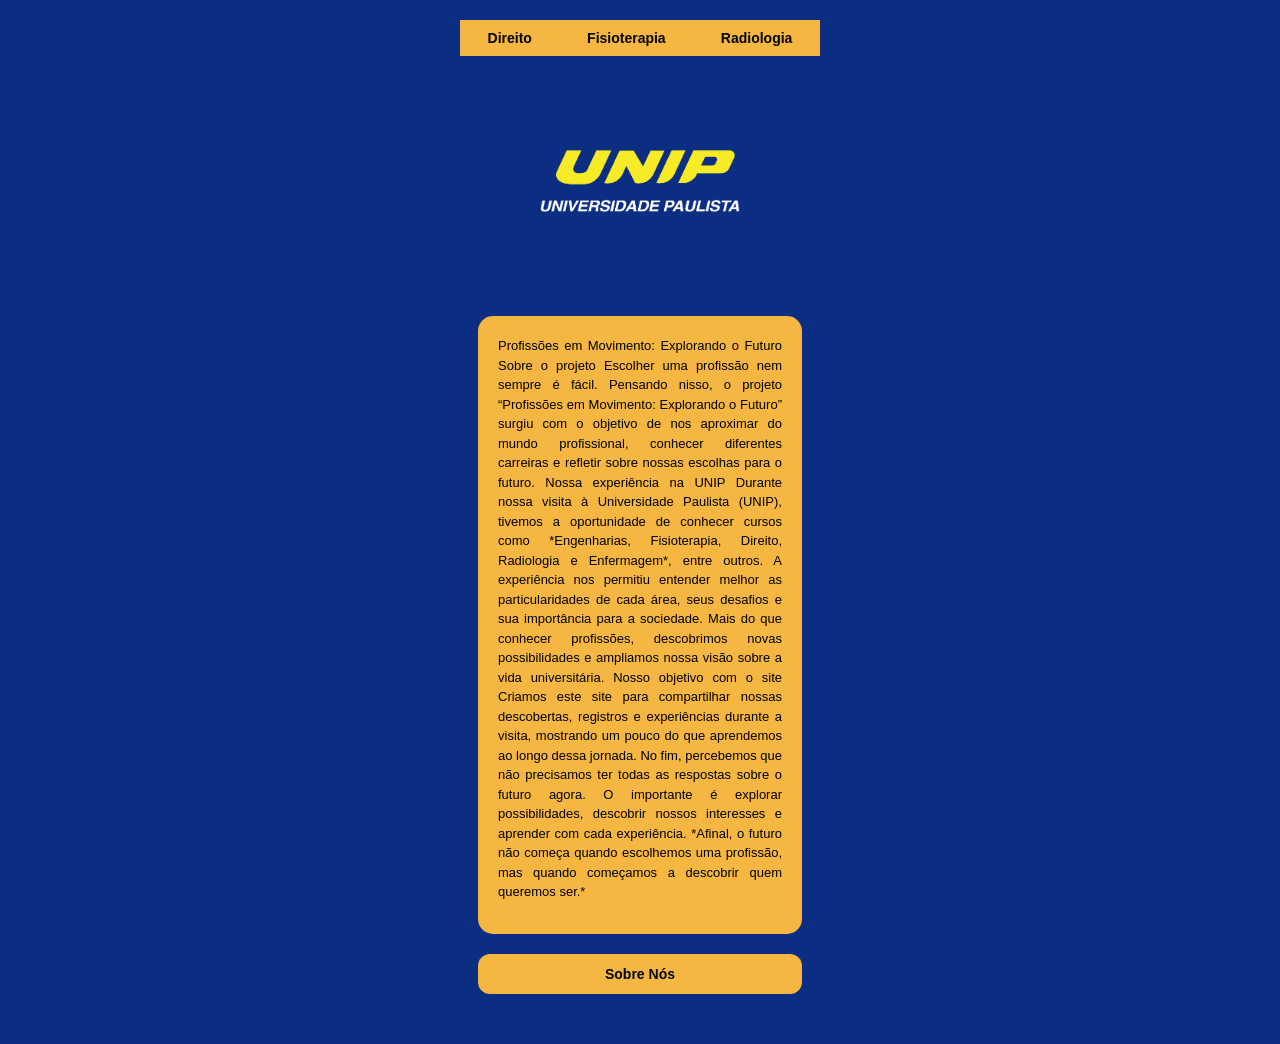
<file: index.html>
<!DOCTYPE html>
<html lang="pt-BR">
<head>
    <meta charset="UTF-8">
    <meta name="viewport" content="width=device-width, initial-scale=1.0">
    <title>Home - UNIP</title>
    <link rel="stylesheet" href="./style.css">
</head>
<body>
    <div class="page-container">
        <header>
            <a href="./direito.html">Direito</a>
            <a href="./fisioterapia.html">Fisioterapia</a>
            <a href="./radiologia.html">Radiologia</a>
        </header>

        <div class="logo-container">
            <img src="./unip-163.png" alt="logo da Unip" class="Logo-img">
        </div>

        <div class="content-card">
            <p>Profissões em Movimento: Explorando o Futuro

                Sobre o projeto

                Escolher uma profissão nem sempre é fácil. Pensando nisso, o projeto “Profissões em Movimento: Explorando o Futuro” surgiu com o objetivo de nos aproximar do mundo profissional, conhecer diferentes carreiras e refletir sobre nossas escolhas para o futuro.

                Nossa experiência na UNIP

                Durante nossa visita à Universidade Paulista (UNIP), tivemos a oportunidade de conhecer cursos como *Engenharias, Fisioterapia, Direito, Radiologia e Enfermagem*, entre outros.

                A experiência nos permitiu entender melhor as particularidades de cada área, seus desafios e sua importância para a sociedade. Mais do que conhecer profissões, descobrimos novas possibilidades e ampliamos nossa visão sobre a vida universitária.

                Nosso objetivo com o site

                Criamos este site para compartilhar nossas descobertas, registros e experiências durante a visita, mostrando um pouco do que aprendemos ao longo dessa jornada.

                No fim, percebemos que não precisamos ter todas as respostas sobre o futuro agora. O importante é explorar possibilidades, descobrir nossos interesses e aprender com cada experiência.

                *Afinal, o futuro não começa quando escolhemos uma profissão, mas quando começamos a descobrir quem queremos ser.*</p>
                            
        </div>

        <a href="./sobre1.html" class="btn-sobre">Sobre Nós</a>
    </div>
</body>
</html>
</file>
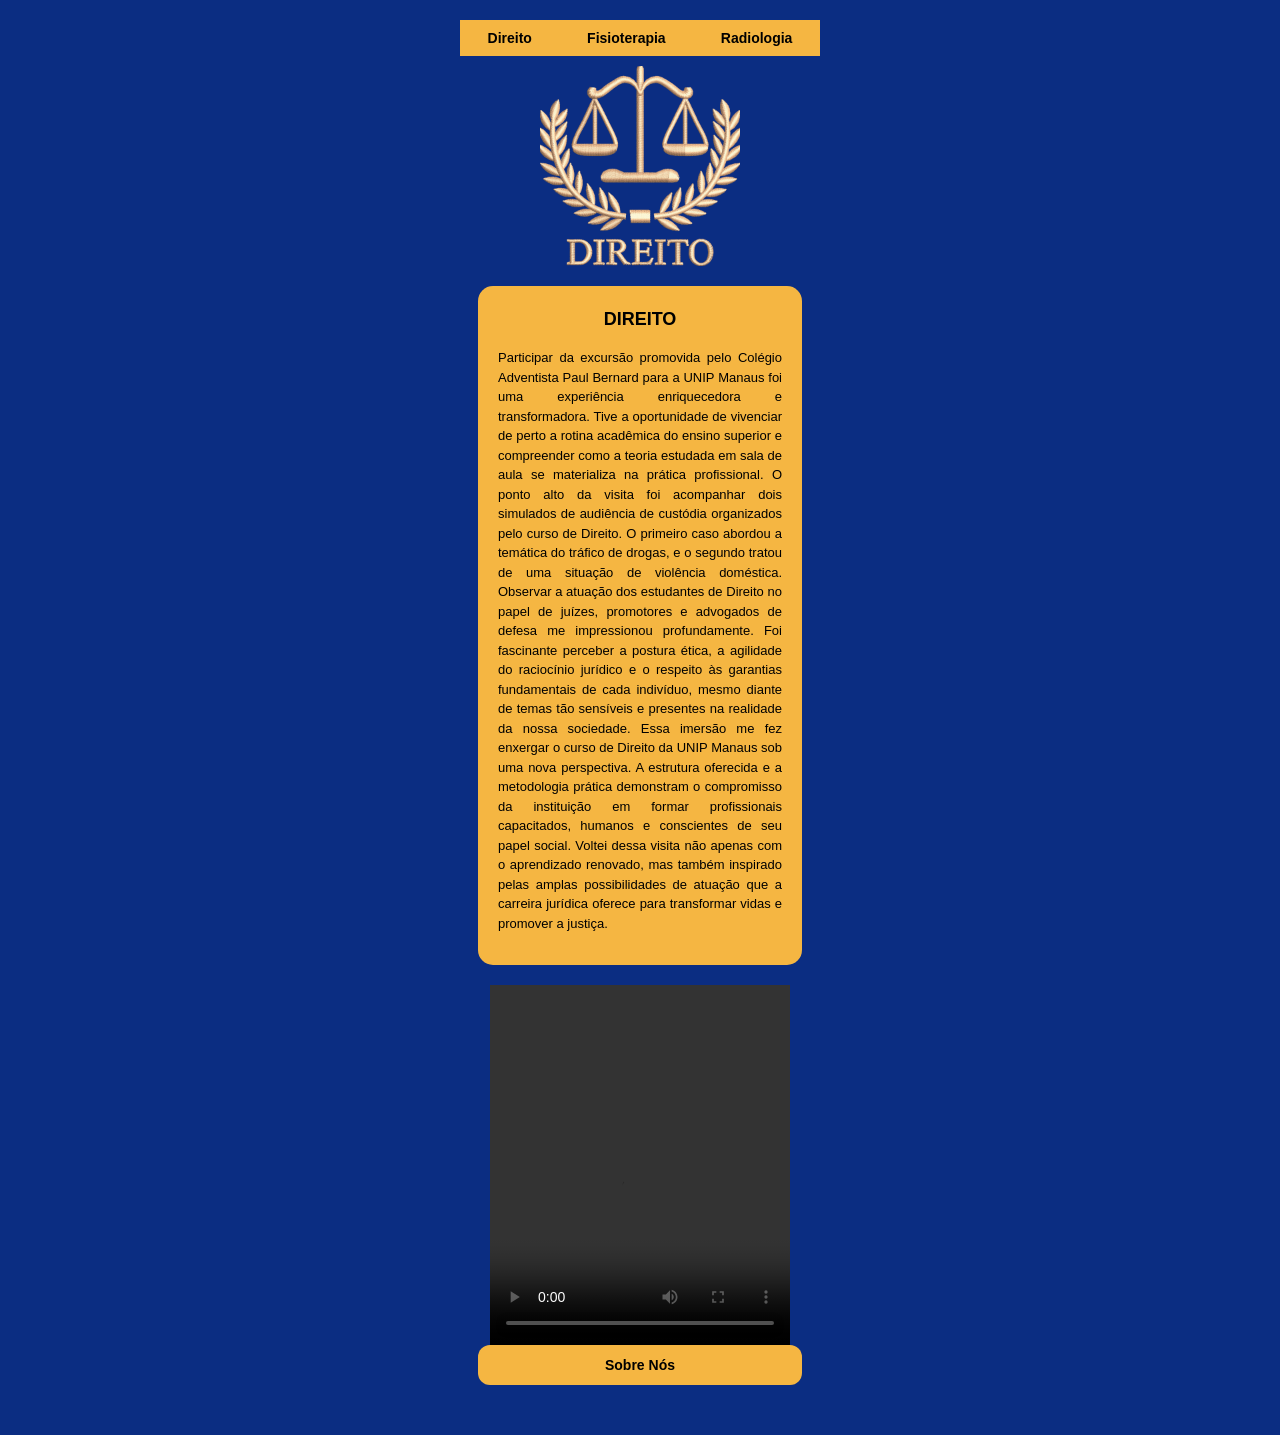
<file: direito.html>
<!DOCTYPE html>
<html lang="pt-BR">
<head>
    <meta charset="UTF-8">
    <meta name="viewport" content="width=device-width, initial-scale=1.0">
    <title>Direito - UNIP</title>
    <link rel="stylesheet" href="./style.css">
</head>
<body>
    <div class="page-container">
        <header>
            <a href="./direito.html">Direito</a>
            <a href="./fisioterapia.html">Fisioterapia</a>
            <a href="./radiologia.html">Radiologia</a>
        </header>

        <img src="./Direito-2-600x600.png" alt="Símbolo Direito" class="symbol-img">

        <div class="content-card">
            <h2>DIREITO</h2>
            <p>Participar da excursão promovida pelo Colégio Adventista Paul Bernard para a UNIP Manaus 
                foi uma experiência enriquecedora e transformadora.
                 Tive a oportunidade de vivenciar de perto a rotina acadêmica do 
                ensino superior e compreender como a teoria estudada em sala de aula se materializa
                 na prática profissional.

                O ponto alto da visita foi acompanhar dois simulados de audiência de custódia
                organizados pelo curso de Direito. O primeiro caso abordou a temática do 
                tráfico de drogas, e o segundo tratou de uma situação de violência doméstica.
                Observar a atuação dos estudantes de Direito no papel de juízes, promotores e
                advogados de defesa me impressionou profundamente. Foi fascinante perceber 
                a postura ética, a agilidade do raciocínio jurídico e o respeito às garantias
                fundamentais de cada indivíduo, mesmo diante de temas tão sensíveis e presentes na realidade da nossa sociedade.

                Essa imersão me fez enxergar o curso de Direito da UNIP Manaus sob uma nova
                 perspectiva. A estrutura oferecida e a metodologia prática demonstram o compromisso
                  da instituição em formar profissionais capacitados, humanos e conscientes de seu papel social.
                   Voltei dessa visita não apenas com o aprendizado renovado, mas também inspirado pelas amplas possibilidades de
                    atuação que a carreira jurídica oferece para transformar vidas e promover a justiça.</p>
        </div>
        <video width="300" height="360" controls>
        <source src="./direitoempe.mp4" type="video/mp4">
        </video>
        <a href="./sobre1.html" class="btn-sobre">Sobre Nós</a>
    </div>
</body>
</html>
</file>
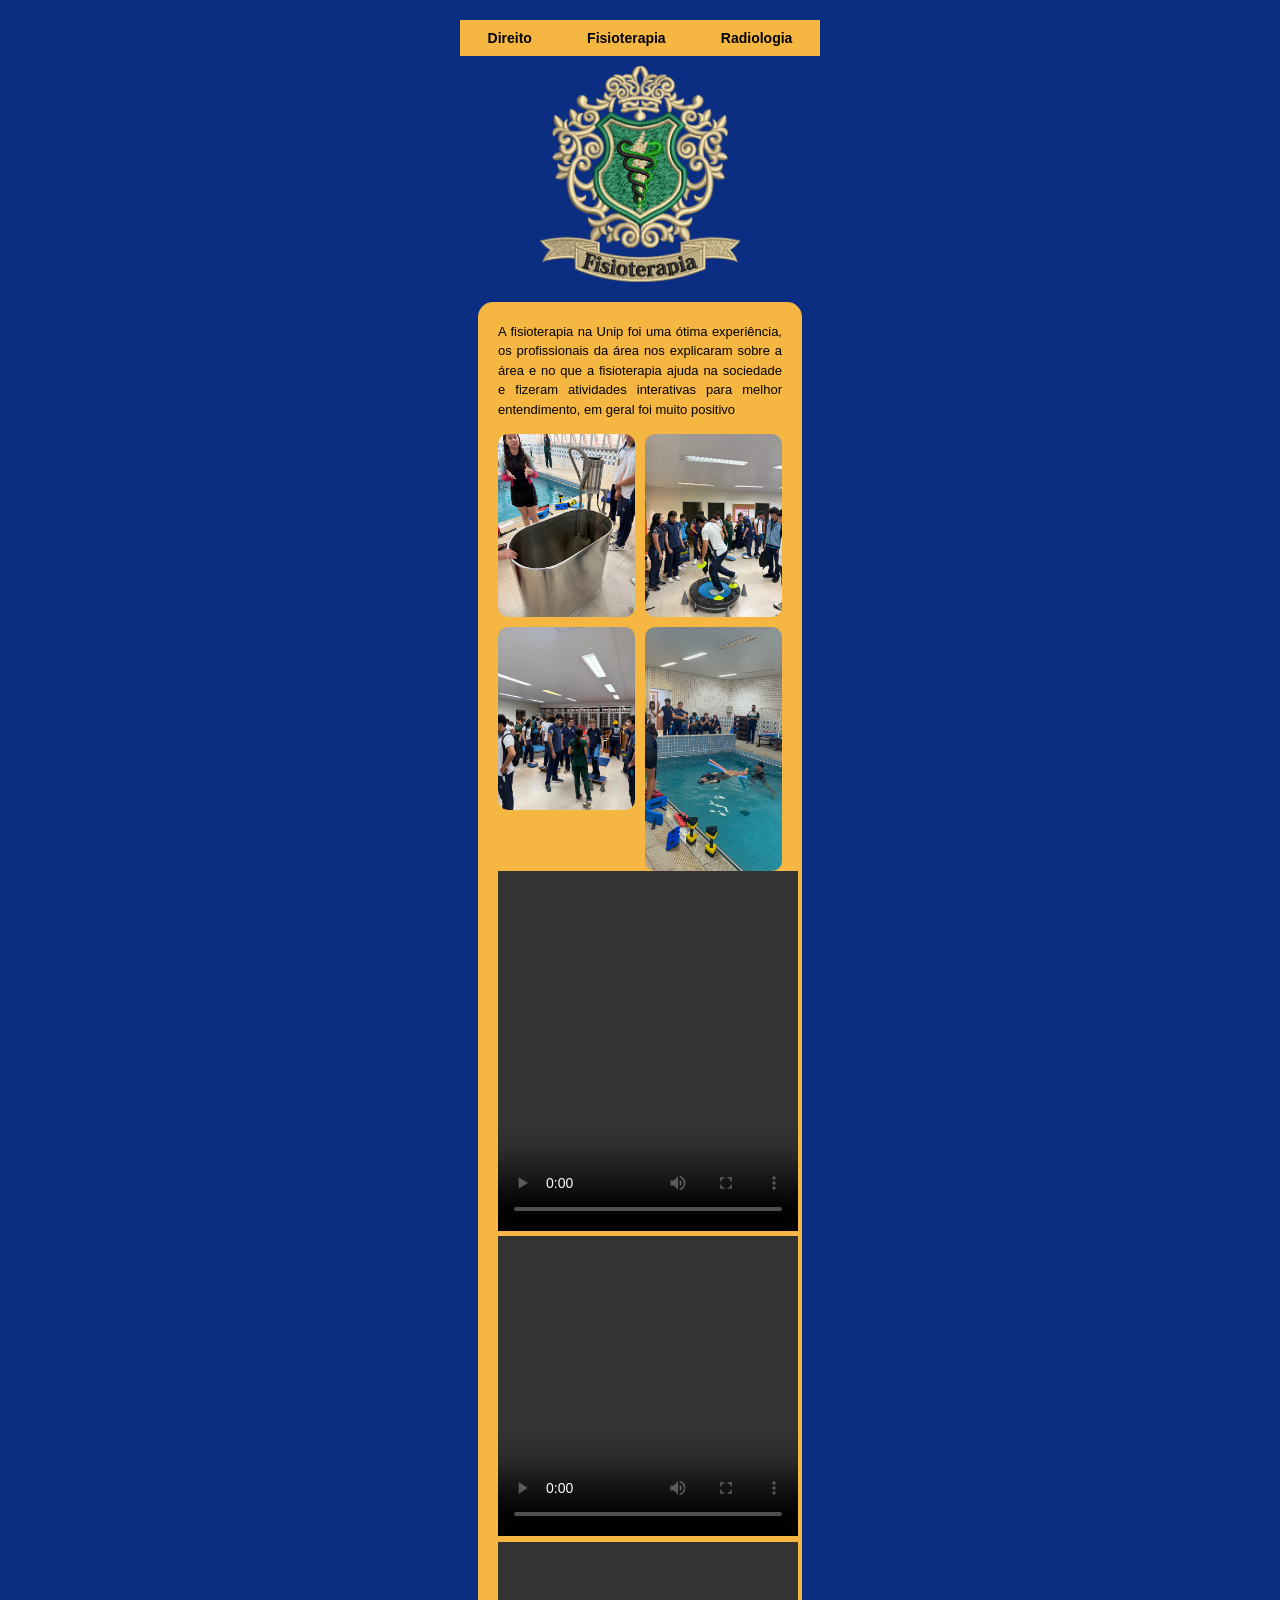
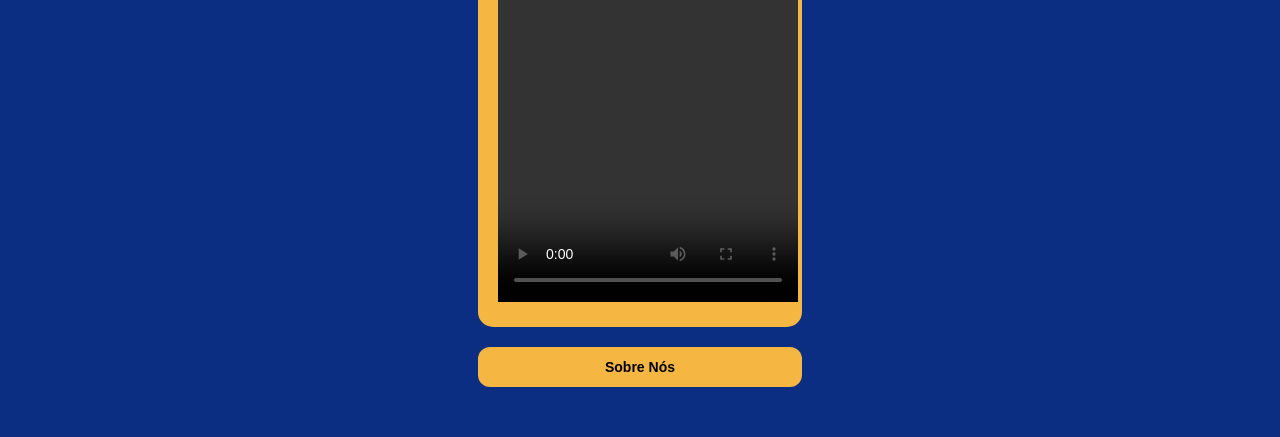
<file: fisioterapia.html>
<!DOCTYPE html>
<html lang="pt-BR">
<head>
    <meta charset="UTF-8">
    <meta name="viewport" content="width=device-width, initial-scale=1.0">
    <title>Fisioterapia - UNIP</title>
    <link rel="stylesheet" href="./style.css">
</head>
<body>
    <div class="page-container">
        <header>
            <a href="./direito.html">Direito</a>
            <a href="./fisioterapia.html">Fisioterapia</a>
            <a href="./radiologia.html">Radiologia</a>
        </header>

        <img src="./0-FISIO-04-088095-004_hwj3lf_k24wbw.png" alt="Símbolo Fisioterapia" class="symbol-img">

        <div class="content-card">
            <p>A fisioterapia na Unip foi uma ótima experiência,
                 os profissionais da área nos explicaram sobre a área e no que a fisioterapia ajuda na 
                 sociedade e fizeram atividades interativas para melhor entendimento, em geral foi muito positivo</p>
            
            <div class="photo-grid">
                <img src="./tanque.jpeg" alt="Foto Fisioterapia 1">
                <img src="./pulafelipe.jpeg" alt="Foto Fisioterapia 2">
                <img src="./equilibrio.jpeg" alt="Foto Fisioterapia 3">
                <img src="./fisopisci.jpeg" alt="Foto Fisioterapia 4">
            </div>
            <video width="300" height="360" controls>
        <source src="./testedefisiovideo.mp4" type="video/mp4">
        </video>
        <video width="300" height="300" controls>
        <source src="./piscinavideo.mp4" type="video/mp4">
        </video>
         <video width="300" height="360" controls>
        <source src="./jogofisovideo.mp4" type="video/mp4">
        </video>
        </div>

        <a href="./sobre1.html" class="btn-sobre">Sobre Nós</a>
    </div>
</body>
</html>
</file>
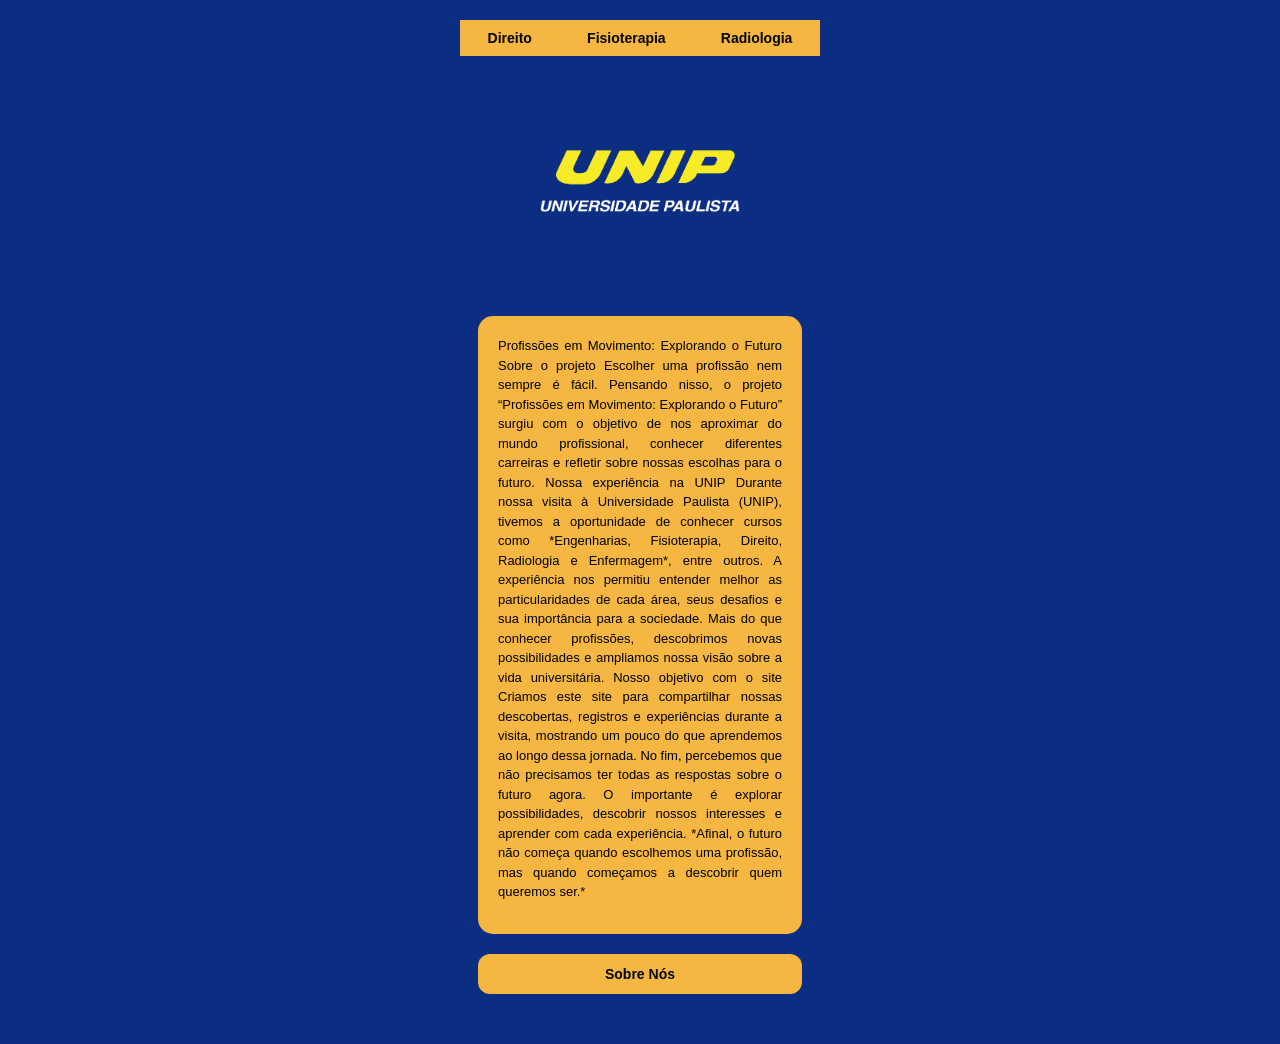
<file: home.html>
<!DOCTYPE html>
<html lang="pt-BR">
<head>
    <meta charset="UTF-8">
    <meta name="viewport" content="width=device-width, initial-scale=1.0">
    <title>Home - UNIP</title>
    <link rel="stylesheet" href="./CSS/style.css">
</head>
<body>
    <div class="page-container">
        <header>
            <a href="./html/direito.html">Direito</a>
            <a href="./html/fisioterapia.html">Fisioterapia</a>
            <a href="./html/radiologia.html">Radiologia</a>
        </header>

        <div class="logo-container">
            <img src="../fotos/unip-163.png" alt="logo da Unip" class="Logo-img">
        </div>

        <div class="content-card">
            <p>Profissões em Movimento: Explorando o Futuro

                Sobre o projeto

                Escolher uma profissão nem sempre é fácil. Pensando nisso, o projeto “Profissões em Movimento: Explorando o Futuro” surgiu com o objetivo de nos aproximar do mundo profissional, conhecer diferentes carreiras e refletir sobre nossas escolhas para o futuro.

                Nossa experiência na UNIP

                Durante nossa visita à Universidade Paulista (UNIP), tivemos a oportunidade de conhecer cursos como *Engenharias, Fisioterapia, Direito, Radiologia e Enfermagem*, entre outros.

                A experiência nos permitiu entender melhor as particularidades de cada área, seus desafios e sua importância para a sociedade. Mais do que conhecer profissões, descobrimos novas possibilidades e ampliamos nossa visão sobre a vida universitária.

                Nosso objetivo com o site

                Criamos este site para compartilhar nossas descobertas, registros e experiências durante a visita, mostrando um pouco do que aprendemos ao longo dessa jornada.

                No fim, percebemos que não precisamos ter todas as respostas sobre o futuro agora. O importante é explorar possibilidades, descobrir nossos interesses e aprender com cada experiência.

                *Afinal, o futuro não começa quando escolhemos uma profissão, mas quando começamos a descobrir quem queremos ser.*</p>
                            
        </div>

        <a href="./html/sobre1.html" class="btn-sobre">Sobre Nós</a>
    </div>
</body>
</html>
</file>
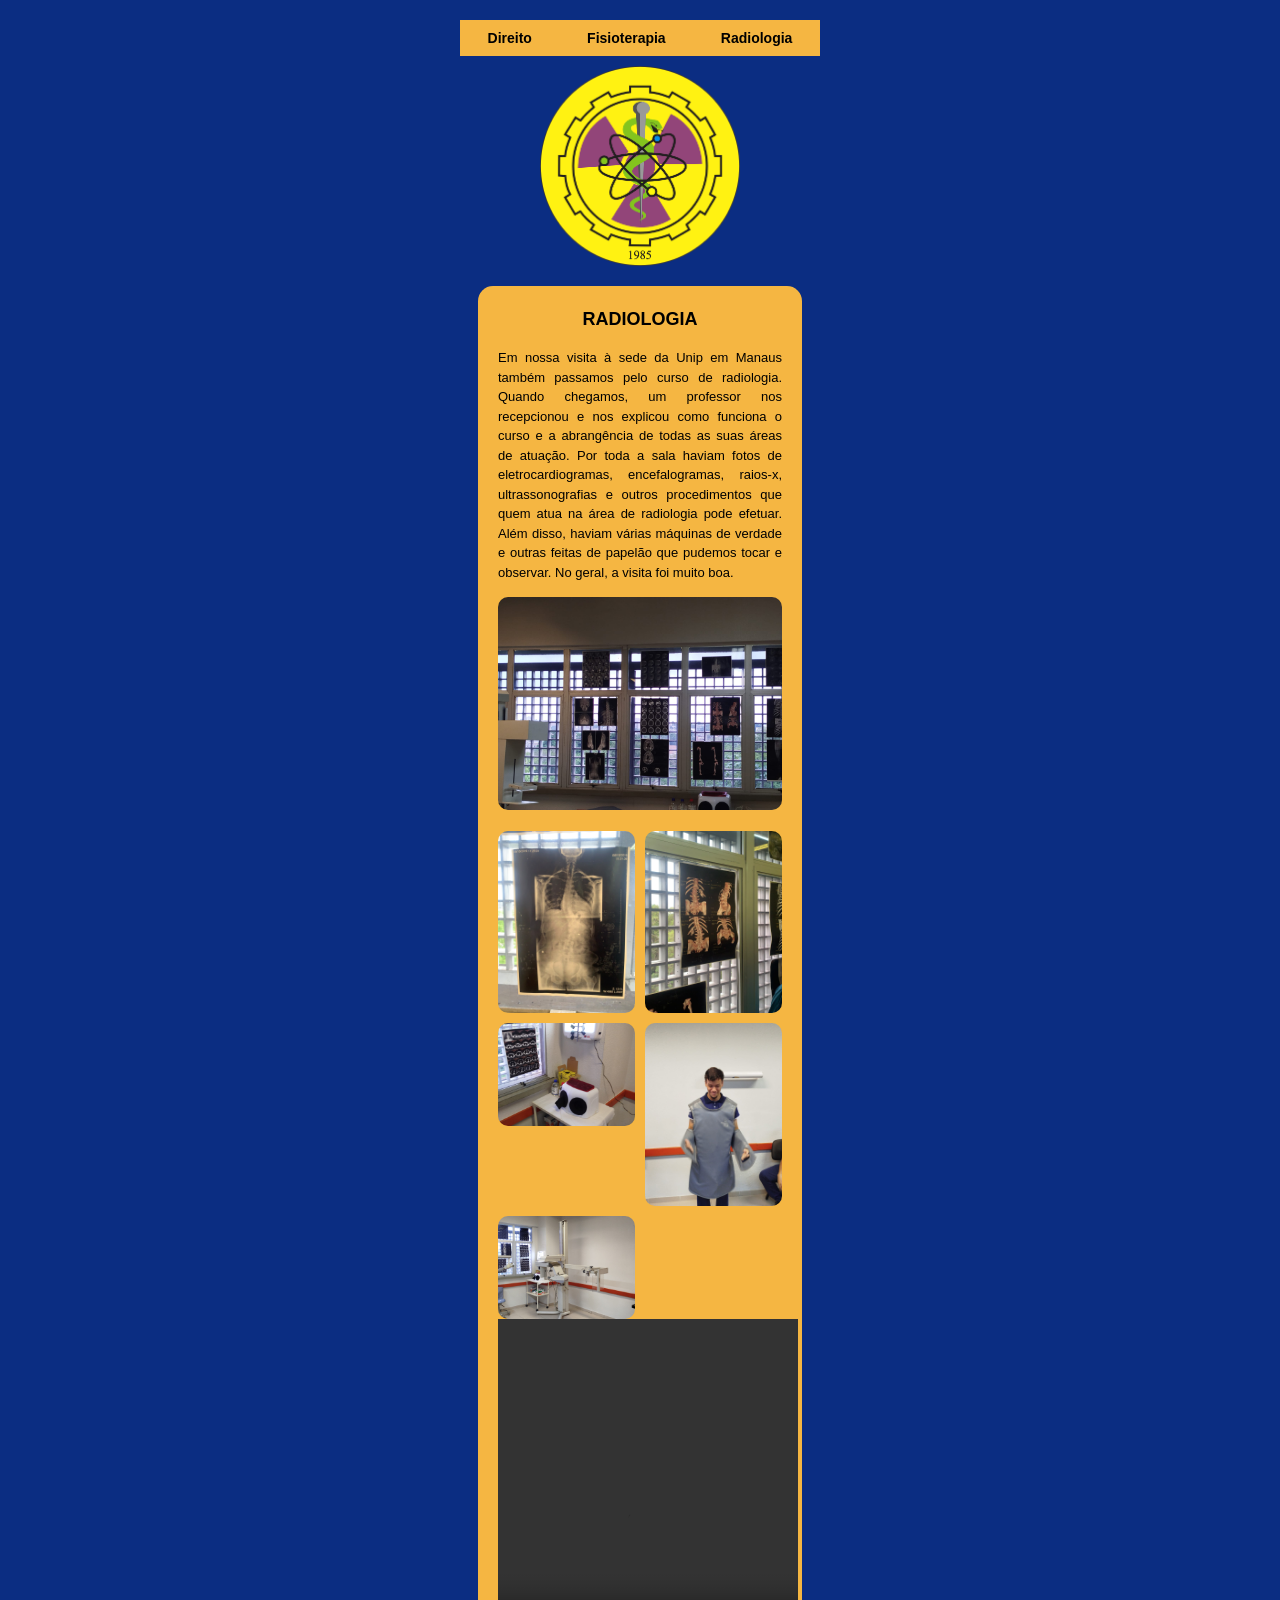
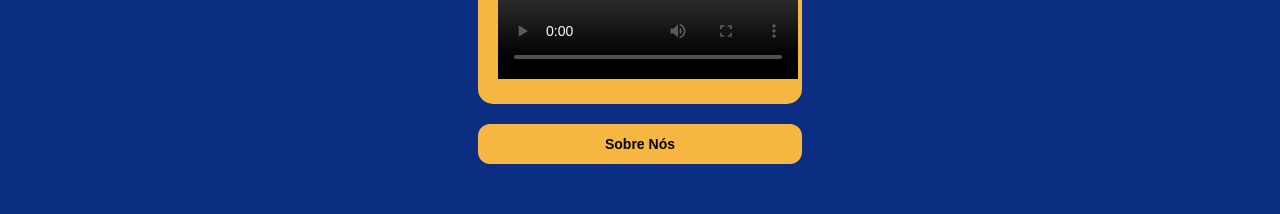
<file: radiologia.html>
<!DOCTYPE html>
<html lang="pt-BR">
<head>
    <meta charset="UTF-8">
    <meta name="viewport" content="width=device-width, initial-scale=1.0">
    <title>Radiologia - UNIP</title>
    <link rel="stylesheet" href="./style.css">
</head>
<body>
    <div class="page-container">
        <header>
            <a href="./direito.html">Direito</a>
            <a href="./fisioterapia.html">Fisioterapia</a>
            <a href="./radiologia.html">Radiologia</a>
        </header>

        <img src="./CONTER_BRASAO.png" alt="Símbolo Radiologia" class="symbol-img">

        <div class="content-card">
            <h2>RADIOLOGIA</h2>
            <p>Em nossa visita à sede da Unip em Manaus também passamos pelo curso de radiologia. Quando chegamos,
                 um professor nos recepcionou e nos explicou como funciona o curso e a abrangência de todas as suas 
                 áreas de atuação. 
                Por toda a sala haviam fotos de eletrocardiogramas, encefalogramas, raios-x, ultrassonografias e outros 
                procedimentos que quem atua na área de radiologia pode efetuar.
                Além disso, haviam várias máquinas de verdade e outras feitas de papelão que pudemos tocar e observar.
                No geral, a visita foi muito boa.</p>
            
            <div class="single-photo">
                <img src="./raiox.jpeg" alt="Estudante Radiologia">
            </div>

            <div class="photo-grid">
                <img src="./torax.jpeg" alt="Equipamento 1">
                <img src="./ossso.jpeg" alt="Equipamento 3">
                <img src="./radio.jpeg" alt="Equipamento 2">
                <img src="./WhatsApp Image 2026-11-01 at 18.05.12.jpeg" alt="Equipamento 4">
                <img src="./WhatsApp Image radio.jpeg" alt="Raio X 1">
            </div>
            <video width="300" height="360" controls>
        <source src="./VRaio.mp4" type="video/mp4">
        </video>
        </div>

        <a href="./sobre1.html" class="btn-sobre">Sobre Nós</a>
    </div>
</body>
</html>
</file>
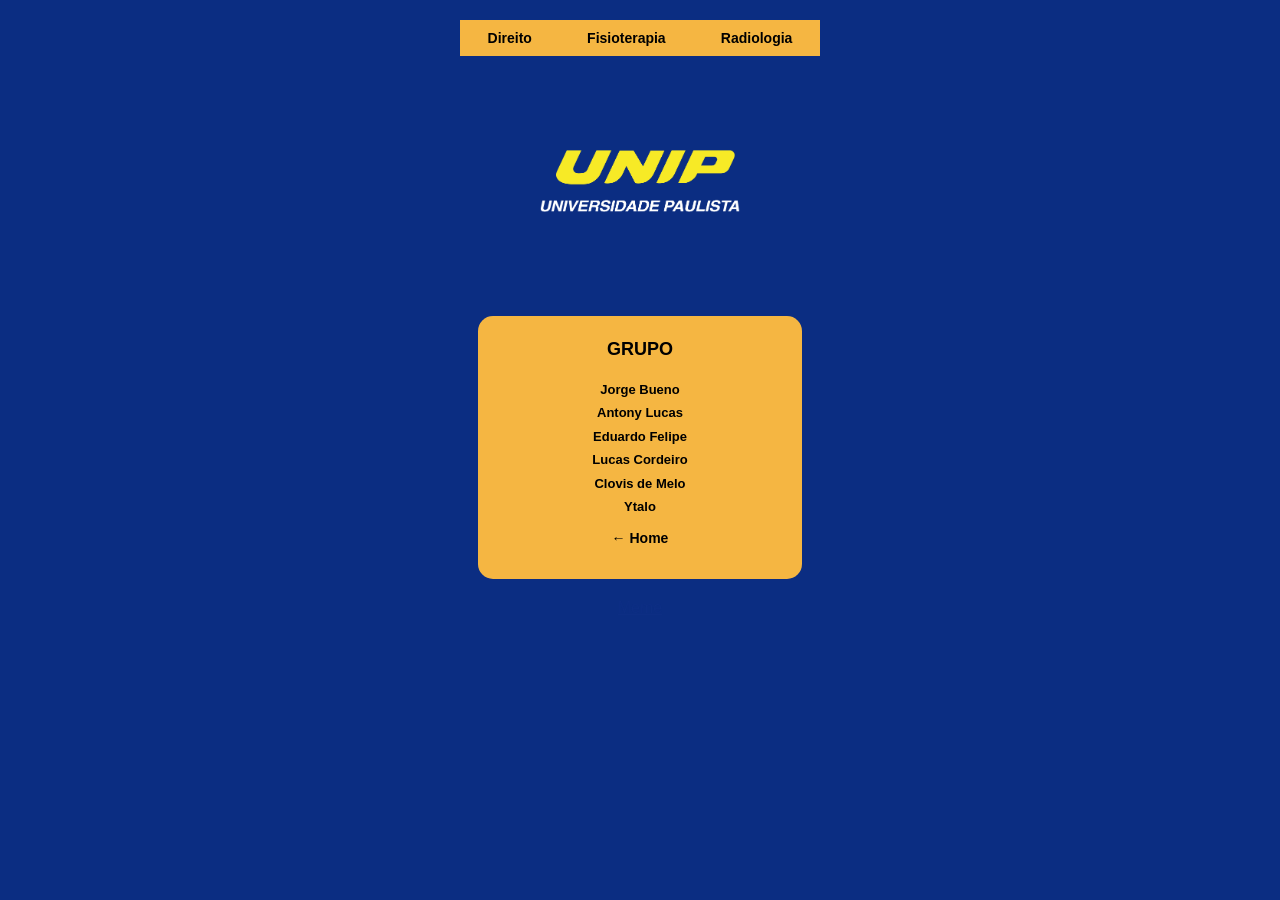
<file: sobre1.html>
<!DOCTYPE html>
<html lang="pt-BR">
<head>
    <meta charset="UTF-8">
    <meta name="viewport" content="width=device-width, initial-scale=1.0">
    <title>Sobre Nós - Integrantes</title>
    <link rel="stylesheet" href="./style.css">
</head>
<body>
    <div class="page-container">
        <header>
            <a href="./direito.html">Direito</a>
            <a href="./fisioterapia.html">Fisioterapia</a>
            <a href="./radiologia.html">Radiologia</a>
        </header>

        <div class="logo-container">
             <img src="./unip-163.png" alt="logo da Unip" class="Logo-img">
        </div>

        <div class="content-card">
            <h2>GRUPO</h2>
            <ul class="team-list">
                <li>Jorge Bueno</li>
                <li>Antony Lucas</li>
                <li>Eduardo Felipe</li>
                <li>Lucas Cordeiro</li>
                <li>Clovis de Melo</li>
                <li>Ytalo</li>
            </ul>
            <header><a href="./index.html">&larr; Home</a></header>
            
        </div>
        <a href="./sobre2.html" class="meme">Meme</a>
    </div>

    
</body>
</html>
</file>
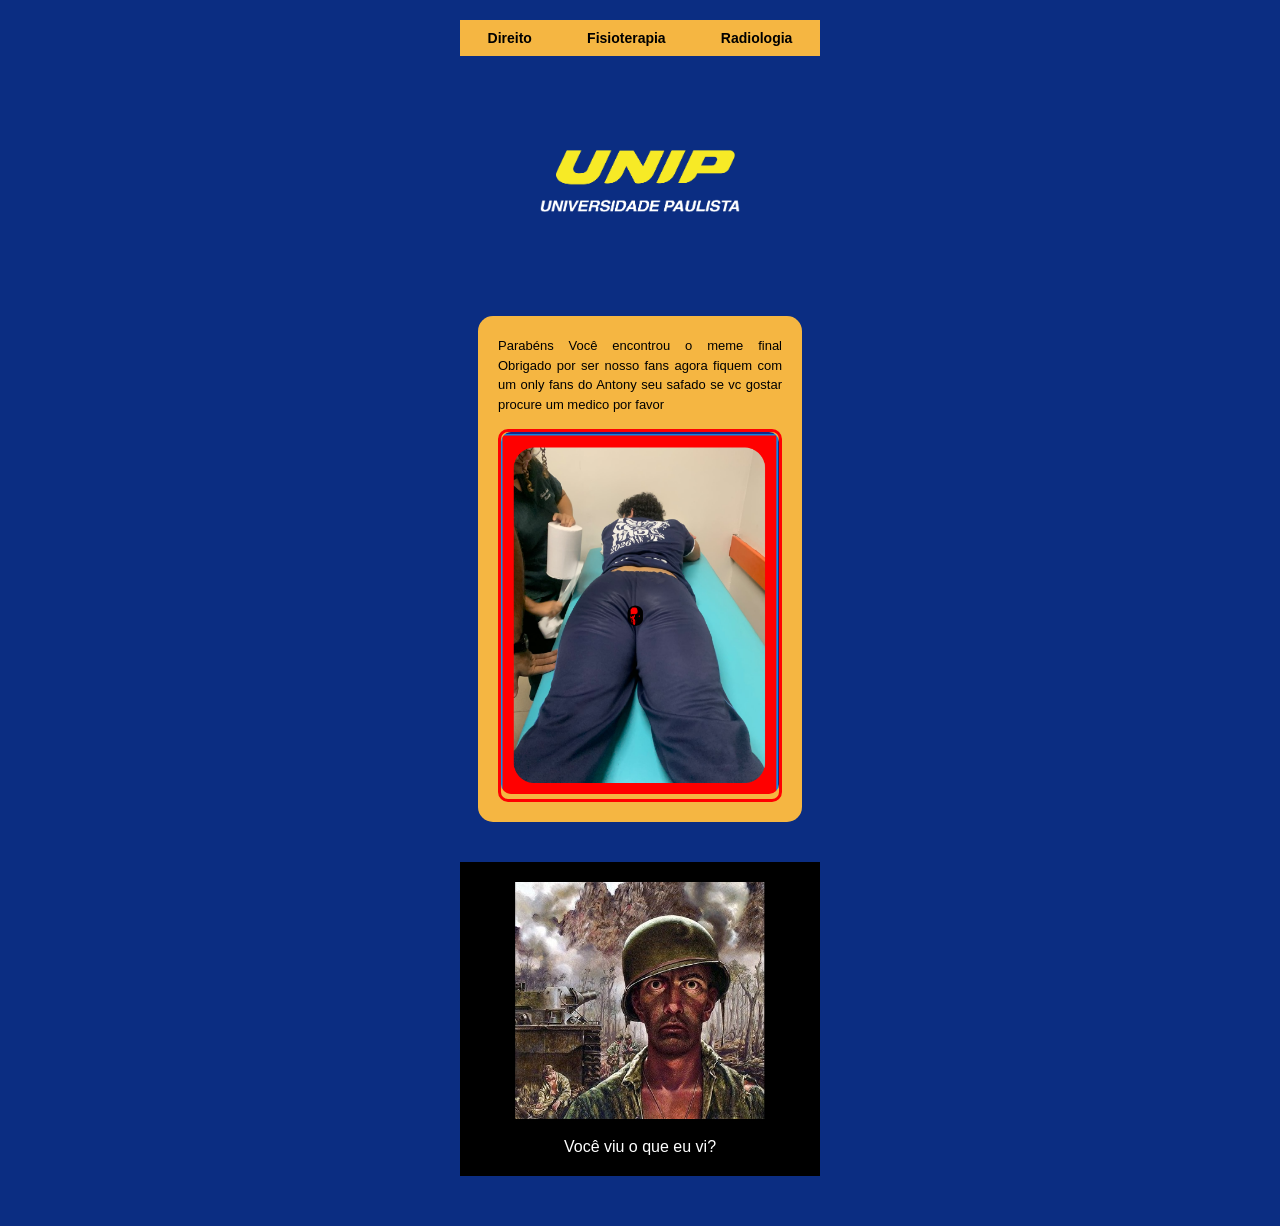
<file: sobre2.html>
<!DOCTYPE html>
<html lang="pt-BR">
<head>
    <meta charset="UTF-8">
    <meta name="viewport" content="width=device-width, initial-scale=1.0">
    <title>Sobre Nós - Prática</title>
    <link rel="stylesheet" href="./style.css">
</head>
<body>
    <div class="page-container">
        <header>
            <a href="./direito.html">Direito</a>
            <a href="./fisioterapia.html">Fisioterapia</a>
            <a href="./radiologia.html">Radiologia</a>
        </header>

        <div class="logo-container">
            <img src="./unip-163.png" alt="logo da Unip" class="Logo-img">
        </div>

        <div class="content-card">
            <p>Parabéns Você encontrou o meme final 
            Obrigado por ser nosso fans
            agora fiquem com um only fans do Antony seu safado
            se vc gostar procure um medico por favor</p>
            
            <div class="single-photo" style="border: 3px solid red; border-radius: 10px; overflow: hidden;">
                <img src="./Captura de tela 2026-11-06 004716.png" alt="Aula Prática Fisioterapia">
            </div>
        </div>

        <div class="dark-section">
            <img src="./Eita Meu.jpg" alt="Meme">
            <p>Você viu o que eu vi?</p>
        </div>
    </div>
</body>
</html>
</file>
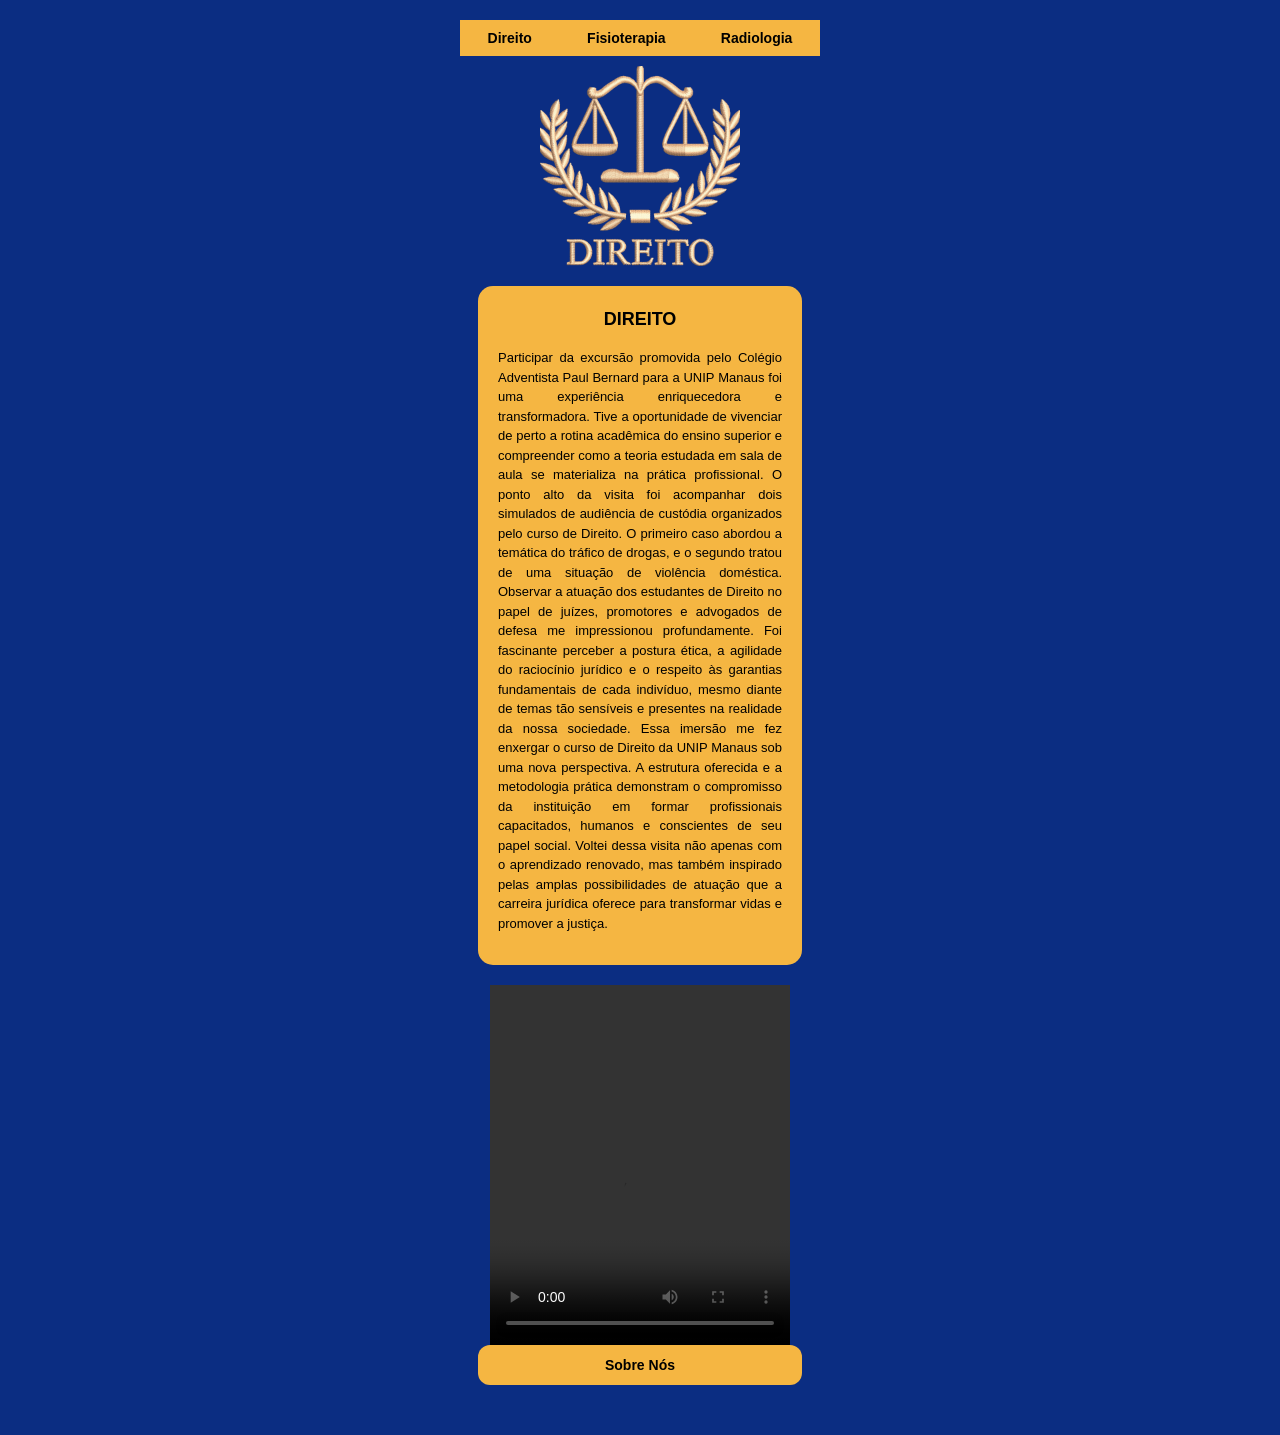
<file: html/direito.html>
<!DOCTYPE html>
<html lang="pt-BR">
<head>
    <meta charset="UTF-8">
    <meta name="viewport" content="width=device-width, initial-scale=1.0">
    <title>Direito - UNIP</title>
    <link rel="stylesheet" href="./../CSS/style.css">
</head>
<body>
    <div class="page-container">
        <header>
            <a href="./direito.html">Direito</a>
            <a href="./fisioterapia.html">Fisioterapia</a>
            <a href="./radiologia.html">Radiologia</a>
        </header>

        <img src="../fotos/Direito-2-600x600.png" alt="Símbolo Direito" class="symbol-img">

        <div class="content-card">
            <h2>DIREITO</h2>
            <p>Participar da excursão promovida pelo Colégio Adventista Paul Bernard para a UNIP Manaus 
                foi uma experiência enriquecedora e transformadora.
                 Tive a oportunidade de vivenciar de perto a rotina acadêmica do 
                ensino superior e compreender como a teoria estudada em sala de aula se materializa
                 na prática profissional.

                O ponto alto da visita foi acompanhar dois simulados de audiência de custódia
                organizados pelo curso de Direito. O primeiro caso abordou a temática do 
                tráfico de drogas, e o segundo tratou de uma situação de violência doméstica.
                Observar a atuação dos estudantes de Direito no papel de juízes, promotores e
                advogados de defesa me impressionou profundamente. Foi fascinante perceber 
                a postura ética, a agilidade do raciocínio jurídico e o respeito às garantias
                fundamentais de cada indivíduo, mesmo diante de temas tão sensíveis e presentes na realidade da nossa sociedade.

                Essa imersão me fez enxergar o curso de Direito da UNIP Manaus sob uma nova
                 perspectiva. A estrutura oferecida e a metodologia prática demonstram o compromisso
                  da instituição em formar profissionais capacitados, humanos e conscientes de seu papel social.
                   Voltei dessa visita não apenas com o aprendizado renovado, mas também inspirado pelas amplas possibilidades de
                    atuação que a carreira jurídica oferece para transformar vidas e promover a justiça.</p>
        </div>
        <video width="300" height="360" controls>
        <source src="../fotos/direitoempe.mp4" type="video/mp4">
        </video>
        <a href="./sobre1.html" class="btn-sobre">Sobre Nós</a>
    </div>
</body>
</html>
</file>
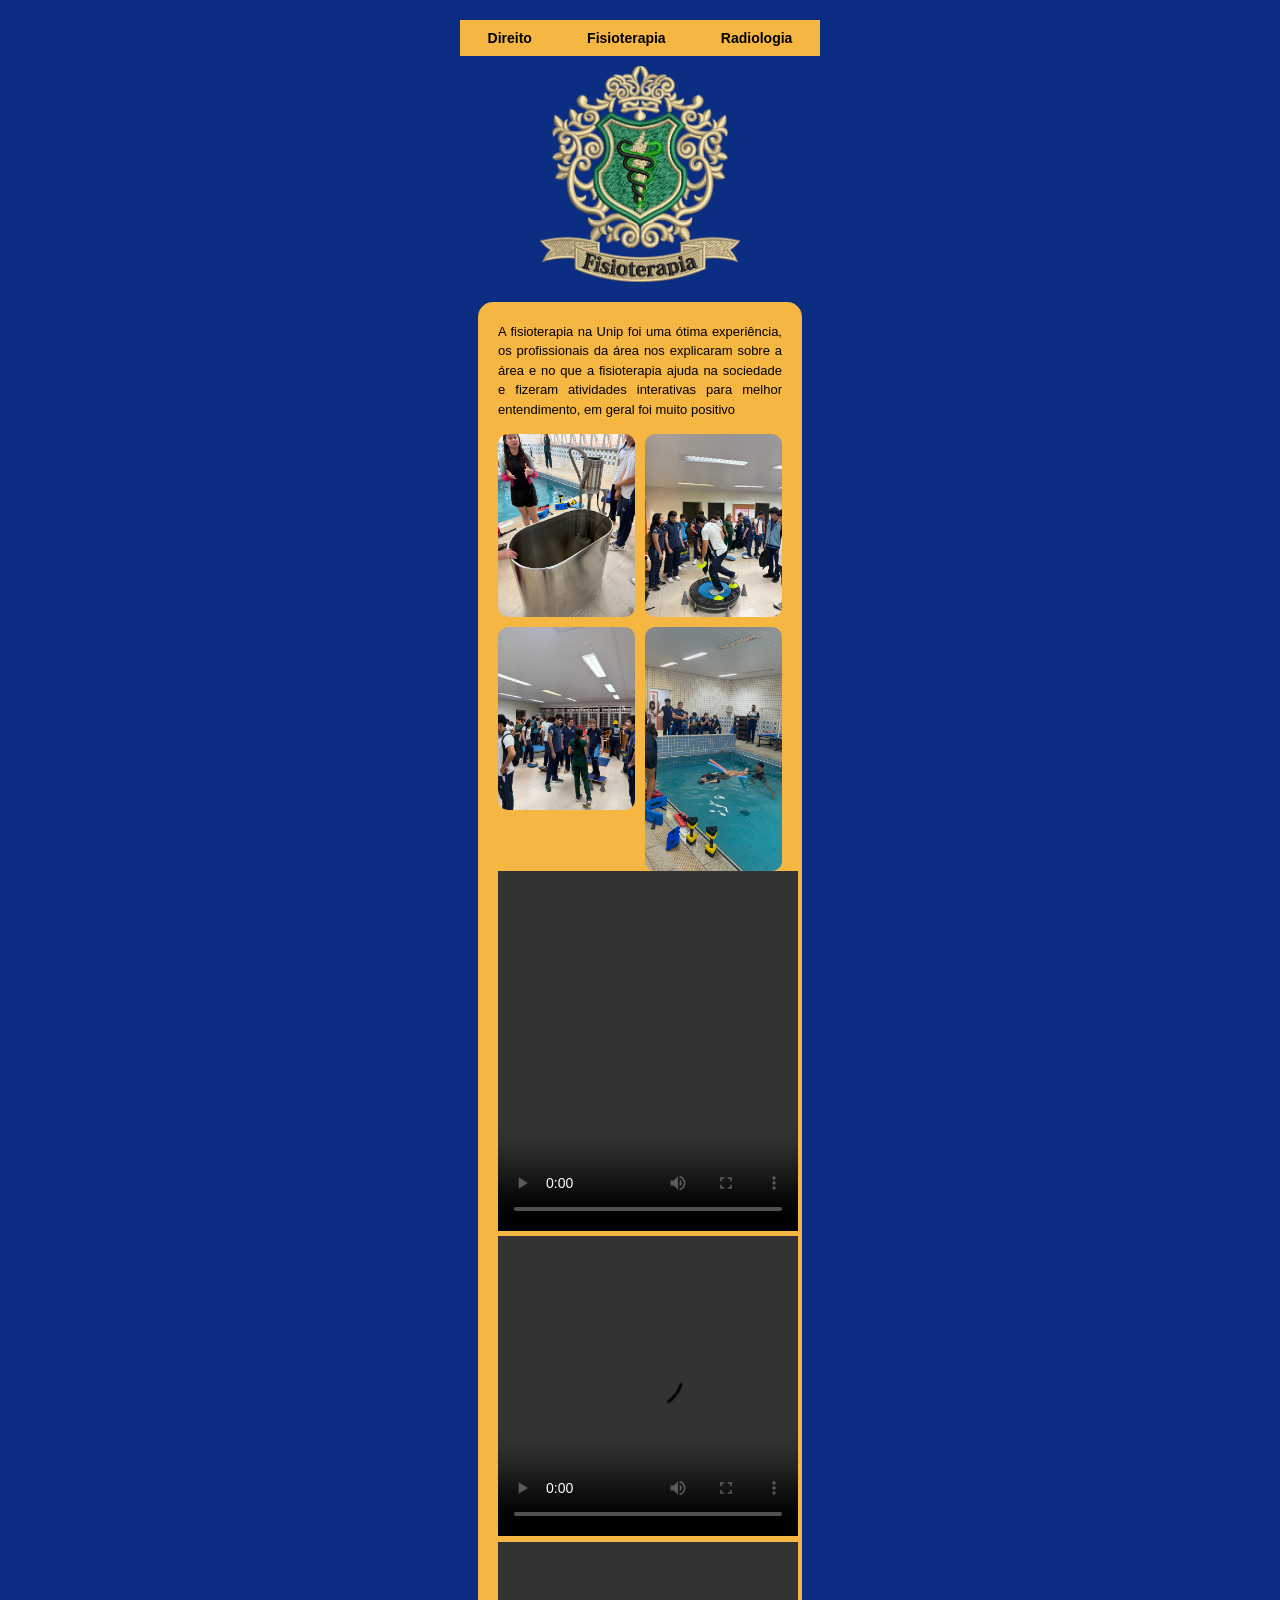
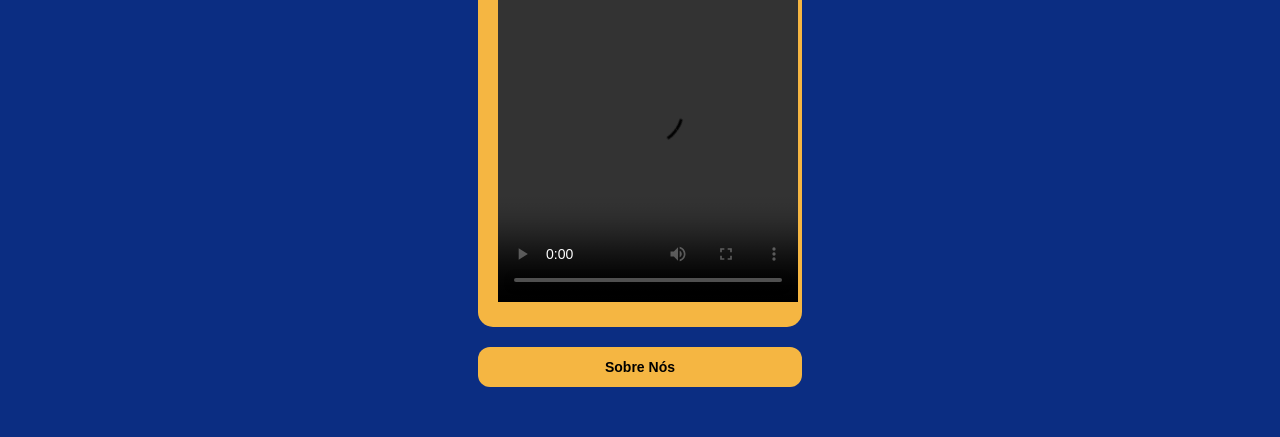
<file: html/fisioterapia.html>
<!DOCTYPE html>
<html lang="pt-BR">
<head>
    <meta charset="UTF-8">
    <meta name="viewport" content="width=device-width, initial-scale=1.0">
    <title>Fisioterapia - UNIP</title>
    <link rel="stylesheet" href="./../CSS/style.css">
</head>
<body>
    <div class="page-container">
        <header>
            <a href="direito.html">Direito</a>
            <a href="fisioterapia.html">Fisioterapia</a>
            <a href="radiologia.html">Radiologia</a>
        </header>

        <img src="../fotos/0-FISIO-04-088095-004_hwj3lf_k24wbw.png" alt="Símbolo Fisioterapia" class="symbol-img">

        <div class="content-card">
            <p>A fisioterapia na Unip foi uma ótima experiência,
                 os profissionais da área nos explicaram sobre a área e no que a fisioterapia ajuda na 
                 sociedade e fizeram atividades interativas para melhor entendimento, em geral foi muito positivo</p>
            
            <div class="photo-grid">
                <img src="../fotos/tanque.jpeg" alt="Foto Fisioterapia 1">
                <img src="../fotos/pulafelipe.jpeg" alt="Foto Fisioterapia 2">
                <img src="../fotos/equilibrio.jpeg" alt="Foto Fisioterapia 3">
                <img src="../fotos/fisopisci.jpeg" alt="Foto Fisioterapia 4">
            </div>
            <video width="300" height="360" controls>
        <source src="../fotos/testedefisiovideo.mp4" type="video/mp4">
        </video>
        <video width="300" height="300" controls>
        <source src="../fotos/piscinavideo.mp4" type="video/mp4">
        </video>
         <video width="300" height="360" controls>
        <source src="../fotos/jogofisovideo.mp4" type="video/mp4">
        </video>
        </div>

        <a href="sobre1.html" class="btn-sobre">Sobre Nós</a>
    </div>
</body>
</html>
</file>
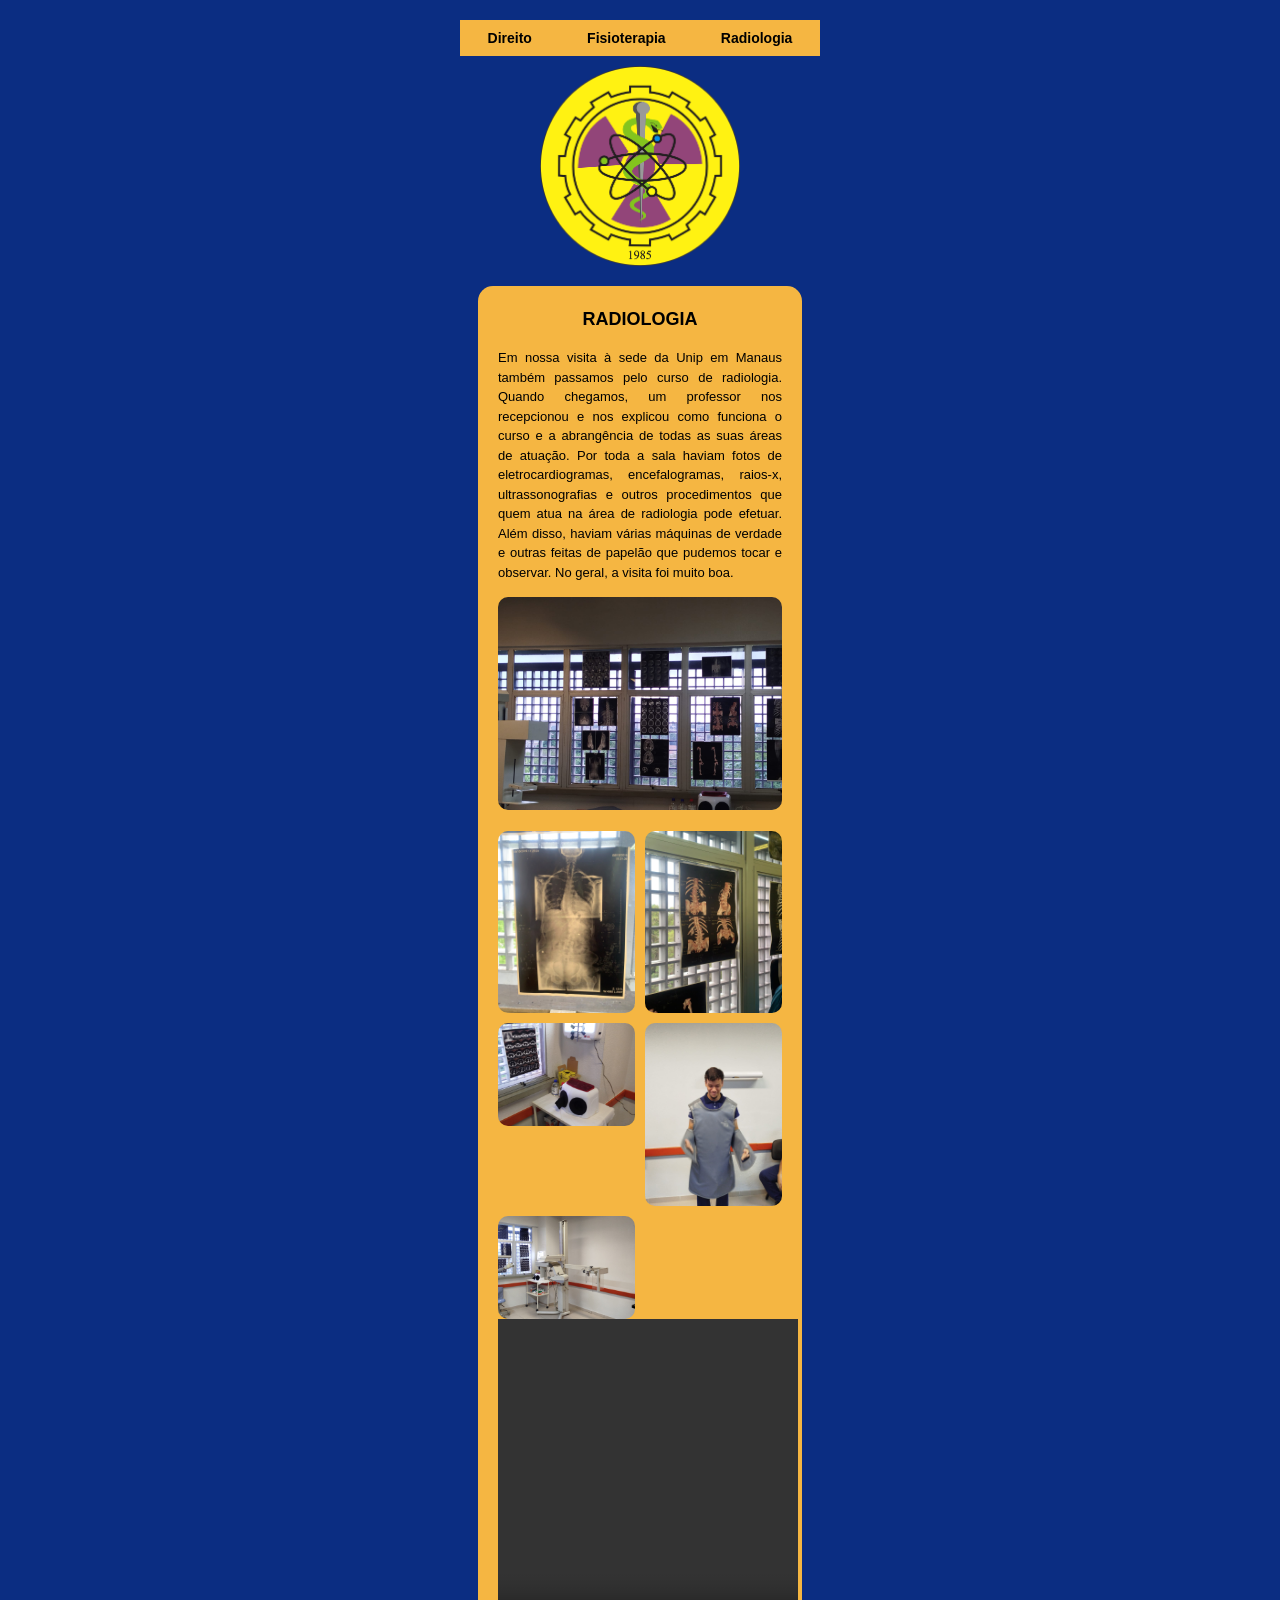
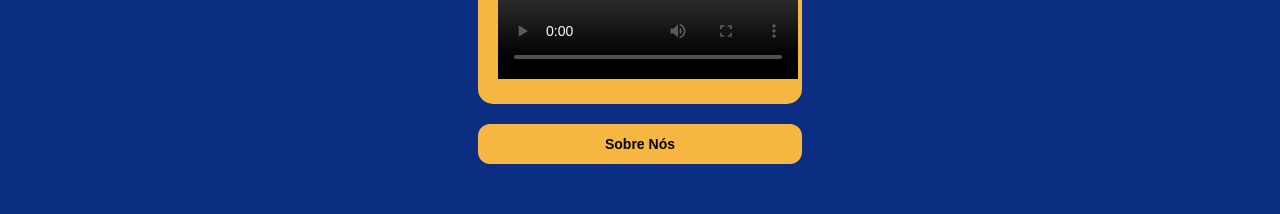
<file: html/radiologia.html>
<!DOCTYPE html>
<html lang="pt-BR">
<head>
    <meta charset="UTF-8">
    <meta name="viewport" content="width=device-width, initial-scale=1.0">
    <title>Radiologia - UNIP</title>
    <link rel="stylesheet" href="./../CSS/style.css">
</head>
<body>
    <div class="page-container">
        <header>
            <a href="./direito.html">Direito</a>
            <a href="./fisioterapia.html">Fisioterapia</a>
            <a href="./radiologia.html">Radiologia</a>
        </header>

        <img src="../fotos/CONTER_BRASAO.png" alt="Símbolo Radiologia" class="symbol-img">

        <div class="content-card">
            <h2>RADIOLOGIA</h2>
            <p>Em nossa visita à sede da Unip em Manaus também passamos pelo curso de radiologia. Quando chegamos,
                 um professor nos recepcionou e nos explicou como funciona o curso e a abrangência de todas as suas 
                 áreas de atuação. 
                Por toda a sala haviam fotos de eletrocardiogramas, encefalogramas, raios-x, ultrassonografias e outros 
                procedimentos que quem atua na área de radiologia pode efetuar.
                Além disso, haviam várias máquinas de verdade e outras feitas de papelão que pudemos tocar e observar.
                No geral, a visita foi muito boa.</p>
            
            <div class="single-photo">
                <img src="../fotos/raiox.jpeg" alt="Estudante Radiologia">
            </div>

            <div class="photo-grid">
                <img src="../fotos/torax.jpeg" alt="Equipamento 1">
                <img src="../fotos/ossso.jpeg" alt="Equipamento 3">
                <img src="../fotos/radio.jpeg" alt="Equipamento 2">
                <img src="../fotos/WhatsApp Image 2026-11-01 at 18.05.12.jpeg" alt="Equipamento 4">
                <img src="../fotos/WhatsApp Image radio.jpeg" alt="Raio X 1">
            </div>
            <video width="300" height="360" controls>
        <source src="../fotos/VRaio.mp4" type="video/mp4">
        </video>
        </div>

        <a href="./sobre1.html" class="btn-sobre">Sobre Nós</a>
    </div>
</body>
</html>
</file>
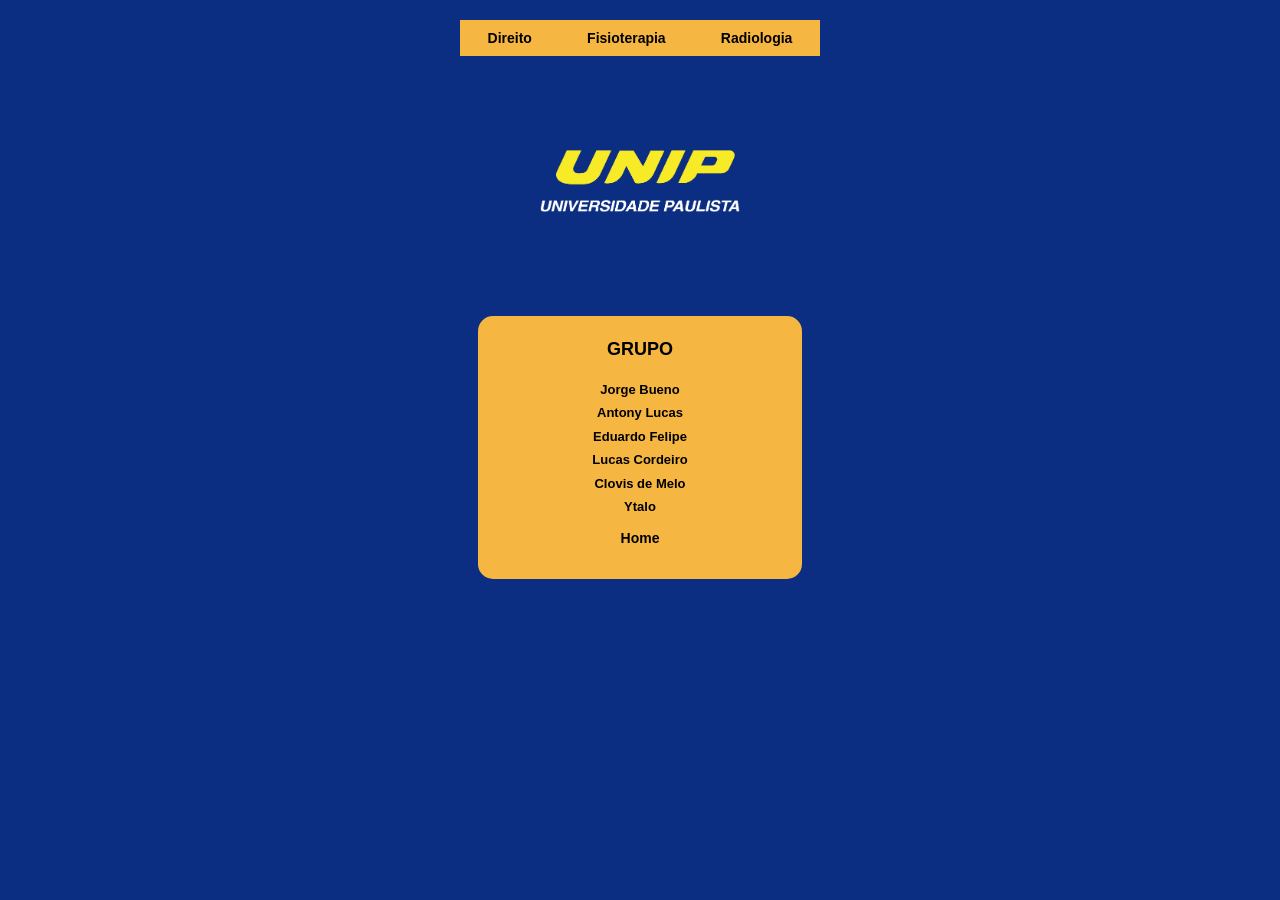
<file: html/sobre1.html>
<!DOCTYPE html>
<html lang="pt-BR">
<head>
    <meta charset="UTF-8">
    <meta name="viewport" content="width=device-width, initial-scale=1.0">
    <title>Sobre Nós - Integrantes</title>
    <link rel="stylesheet" href="./../CSS/style.css">
</head>
<body>
    <div class="page-container">
        <header>
            <a href="./direito.html">Direito</a>
            <a href="./fisioterapia.html">Fisioterapia</a>
            <a href="./radiologia.html">Radiologia</a>
        </header>

        <div class="logo-container">
             <img src="../fotos/unip-163.png" alt="logo da Unip" class="Logo-img">
        </div>

        <div class="content-card">
            <h2>GRUPO</h2>
            <ul class="team-list">
                <li>Jorge Bueno</li>
                <li>Antony Lucas</li>
                <li>Eduardo Felipe</li>
                <li>Lucas Cordeiro</li>
                <li>Clovis de Melo</li>
                <li>Ytalo</li>
            </ul>
            <header><a href="../home.html">Home</a></header>
            
        </div>
        <a href="./sobre2.html" class="meme">Meme</a>
    </div>

    
</body>
</html>
</file>
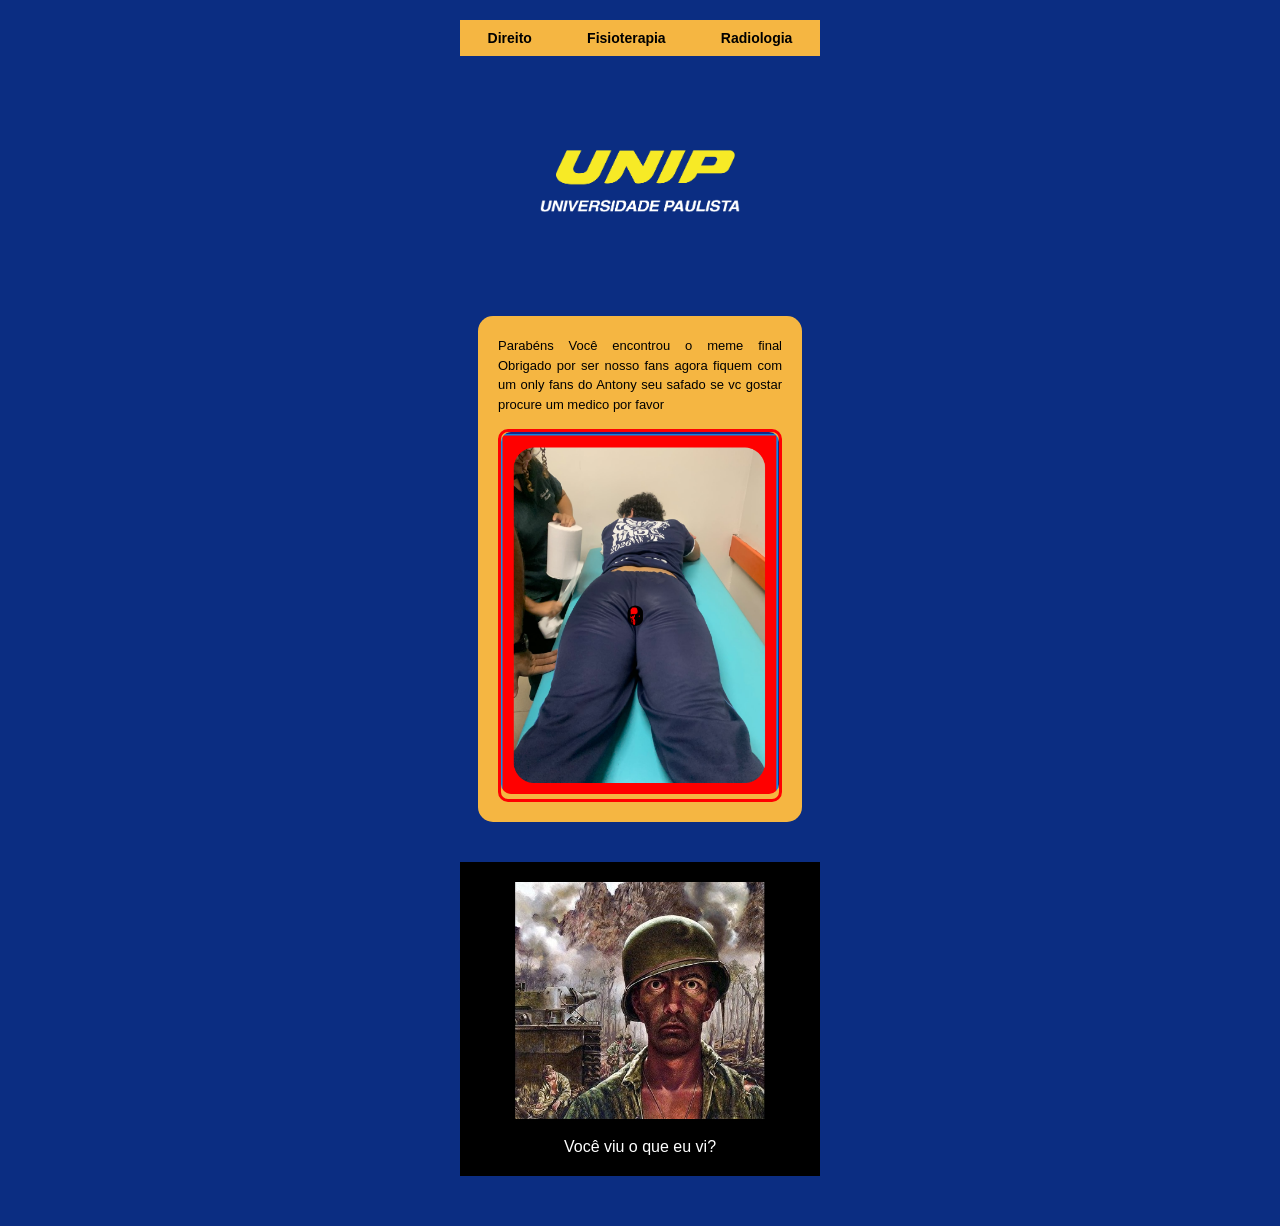
<file: html/sobre2.html>
<!DOCTYPE html>
<html lang="pt-BR">
<head>
    <meta charset="UTF-8">
    <meta name="viewport" content="width=device-width, initial-scale=1.0">
    <title>Sobre Nós - Prática</title>
    <link rel="stylesheet" href="./../CSS/style.css">
</head>
<body>
    <div class="page-container">
        <header>
            <a href="./direito.html">Direito</a>
            <a href="./fisioterapia.html">Fisioterapia</a>
            <a href="./radiologia.html">Radiologia</a>
        </header>

        <div class="logo-container">
            <img src="../fotos/unip-163.png" alt="logo da Unip" class="Logo-img">
        </div>

        <div class="content-card">
            <p>Parabéns Você encontrou o meme final 
            Obrigado por ser nosso fans
            agora fiquem com um only fans do Antony seu safado
            se vc gostar procure um medico por favor</p>
            
            <div class="single-photo" style="border: 3px solid red; border-radius: 10px; overflow: hidden;">
                <img src="../fotos/Captura de tela 2026-11-06 004716.png" alt="Aula Prática Fisioterapia">
            </div>
        </div>

        <div class="dark-section">
            <img src="../fotos/Eita Meu.jpg" alt="Meme">
            <p>Você viu o que eu vi?</p>
        </div>
    </div>
</body>
</html>
</file>
<file: style.css>
/* Reset básico */
* {
    margin: 0;
    padding: 0;
    box-sizing: border-box;
    font-family: Arial, sans-serif;
}

body {
    background-color: #0b2d82; /* Azul principal */
    color: #000;
    display: flex;
    justify-content: center;
    padding: 20px 0;
}

/* Container do Celular / App */
.page-container {
    width: 360px;
    min-height: 700px;
    background-color: #0b2d82;
    display: flex;
    flex-direction: column;
    align-items: center;
    padding-bottom: 30px;
}

/* Menu de Navegação Superior */
header {
    width: 100%;
    background-color: #f5b642; /* Amarelo */
    display: flex;
    justify-content: space-around;
    align-items: center;
    padding: 10px 0;
    font-weight: bold;
}

header a {
    text-decoration: none;
    color: #000;
    font-size: 14px;
}

header a:hover {
    text-decoration: underline;
}
.meme {
    text-decoration: none;
    text-decoration: underline;
    color: #0d2e84

}

/* Logo UNIP */
.logo-container {
    margin: 15px 0;
    text-align: center;
    color: #fff;
}

.logo-container h1 {
    font-size: 32px;
    font-style: italic;
    font-weight: 900;
    color: #f5b642;
    letter-spacing: 2px;
}

.logo-container p {
    font-size: 10px;
    letter-spacing: 1px;
    color: #fff;
}

/* Caixa Amarela Principal de Conteúdo */
.content-card {
    width: 90%;
    background-color: #f5b642;
    border-radius: 15px;
    padding: 20px;
    margin-bottom: 20px;
    text-align: justify;
    font-size: 13px;
    line-height: 1.5;
}

.content-card h2 {
    text-align: center;
    margin-bottom: 15px;
    font-size: 18px;
    text-transform: uppercase;
}

.content-card p {
    margin-bottom: 12px;
}

/* Brasões / Ilustrações Superiores */
.symbol-img {
    width: 200px;
    display: block;
    margin: 10px auto 20px auto;
}
.Logo-img {
    width: 200px;
    display: block;
    margin: 10px auto 20px auto;
}

/* Grid de Galeria de Fotos */
.photo-grid {
    display: grid;
    grid-template-columns: 1fr 1fr;
    gap: 10px;
    margin-top: 15px;
}

.photo-grid img, .single-photo img {
    width: 100%;
    border-radius: 10px;
    object-fit: cover;
}

.single-photo {
    margin-top: 15px;
    gap: 10px, 40px, 40px, 40px;
}

/* Botão "Sobre Nós" */
.btn-sobre {
    background-color: #f5b642;
    color: #000;
    border: none;
    padding: 12px 0;
    width: 90%;
    border-radius: 12px;
    font-weight: bold;
    font-size: 14px;
    cursor: pointer;
    text-align: center;
    text-decoration: none;
    display: block;
}

.btn-sobre:hover {
    background-color: #e0a334;
}

/* Estilos específicos da Tela Sobre 1 */
.team-list {
    list-style: none;
    text-align: center;
    font-weight: bold;
    line-height: 1.8;
}

/* Estilos específicos da Tela Sobre 2 (Meme / Seção Escura) */
.dark-section {
    width: 100%;
    background-color: #000;
    color: #fff;
    padding: 20px;
    margin-top: 20px;
    text-align: center;
}

.dark-section img {
    width: 100%;
    max-width: 250px;
    margin-bottom: 15px;
}

.videos {
    display: flex;
    flex-direction: column;
    gap: 15px;
    margin-top: 15px;
}
</file>
<file: CSS/style.css>
/* Reset básico */
* {
    margin: 0;
    padding: 0;
    box-sizing: border-box;
    font-family: Arial, sans-serif;
}

body {
    background-color: #0b2d82; /* Azul principal */
    color: #000;
    display: flex;
    justify-content: center;
    padding: 20px 0;
}

/* Container do Celular / App */
.page-container {
    width: 360px;
    min-height: 700px;
    background-color: #0b2d82;
    display: flex;
    flex-direction: column;
    align-items: center;
    padding-bottom: 30px;
}

/* Menu de Navegação Superior */
header {
    width: 100%;
    background-color: #f5b642; /* Amarelo */
    display: flex;
    justify-content: space-around;
    align-items: center;
    padding: 10px 0;
    font-weight: bold;
}

header a {
    text-decoration: none;
    color: #000;
    font-size: 14px;
}

header a:hover {
    text-decoration: underline;
}
.meme {
    text-decoration: none;
    text-decoration: underline;
    color: #0d2e84

}

/* Logo UNIP */
.logo-container {
    margin: 15px 0;
    text-align: center;
    color: #fff;
}

.logo-container h1 {
    font-size: 32px;
    font-style: italic;
    font-weight: 900;
    color: #f5b642;
    letter-spacing: 2px;
}

.logo-container p {
    font-size: 10px;
    letter-spacing: 1px;
    color: #fff;
}

/* Caixa Amarela Principal de Conteúdo */
.content-card {
    width: 90%;
    background-color: #f5b642;
    border-radius: 15px;
    padding: 20px;
    margin-bottom: 20px;
    text-align: justify;
    font-size: 13px;
    line-height: 1.5;
}

.content-card h2 {
    text-align: center;
    margin-bottom: 15px;
    font-size: 18px;
    text-transform: uppercase;
}

.content-card p {
    margin-bottom: 12px;
}

/* Brasões / Ilustrações Superiores */
.symbol-img {
    width: 200px;
    display: block;
    margin: 10px auto 20px auto;
}
.Logo-img {
    width: 200px;
    display: block;
    margin: 10px auto 20px auto;
}

/* Grid de Galeria de Fotos */
.photo-grid {
    display: grid;
    grid-template-columns: 1fr 1fr;
    gap: 10px;
    margin-top: 15px;
}

.photo-grid img, .single-photo img {
    width: 100%;
    border-radius: 10px;
    object-fit: cover;
}

.single-photo {
    margin-top: 15px;
    gap: 10px, 40px, 40px, 40px;
}

/* Botão "Sobre Nós" */
.btn-sobre {
    background-color: #f5b642;
    color: #000;
    border: none;
    padding: 12px 0;
    width: 90%;
    border-radius: 12px;
    font-weight: bold;
    font-size: 14px;
    cursor: pointer;
    text-align: center;
    text-decoration: none;
    display: block;
}

.btn-sobre:hover {
    background-color: #e0a334;
}

/* Estilos específicos da Tela Sobre 1 */
.team-list {
    list-style: none;
    text-align: center;
    font-weight: bold;
    line-height: 1.8;
}

/* Estilos específicos da Tela Sobre 2 (Meme / Seção Escura) */
.dark-section {
    width: 100%;
    background-color: #000;
    color: #fff;
    padding: 20px;
    margin-top: 20px;
    text-align: center;
}

.dark-section img {
    width: 100%;
    max-width: 250px;
    margin-bottom: 15px;
}

.videos {
    display: flex;
    flex-direction: column;
    gap: 15px;
    margin-top: 15px;
}
</file>
